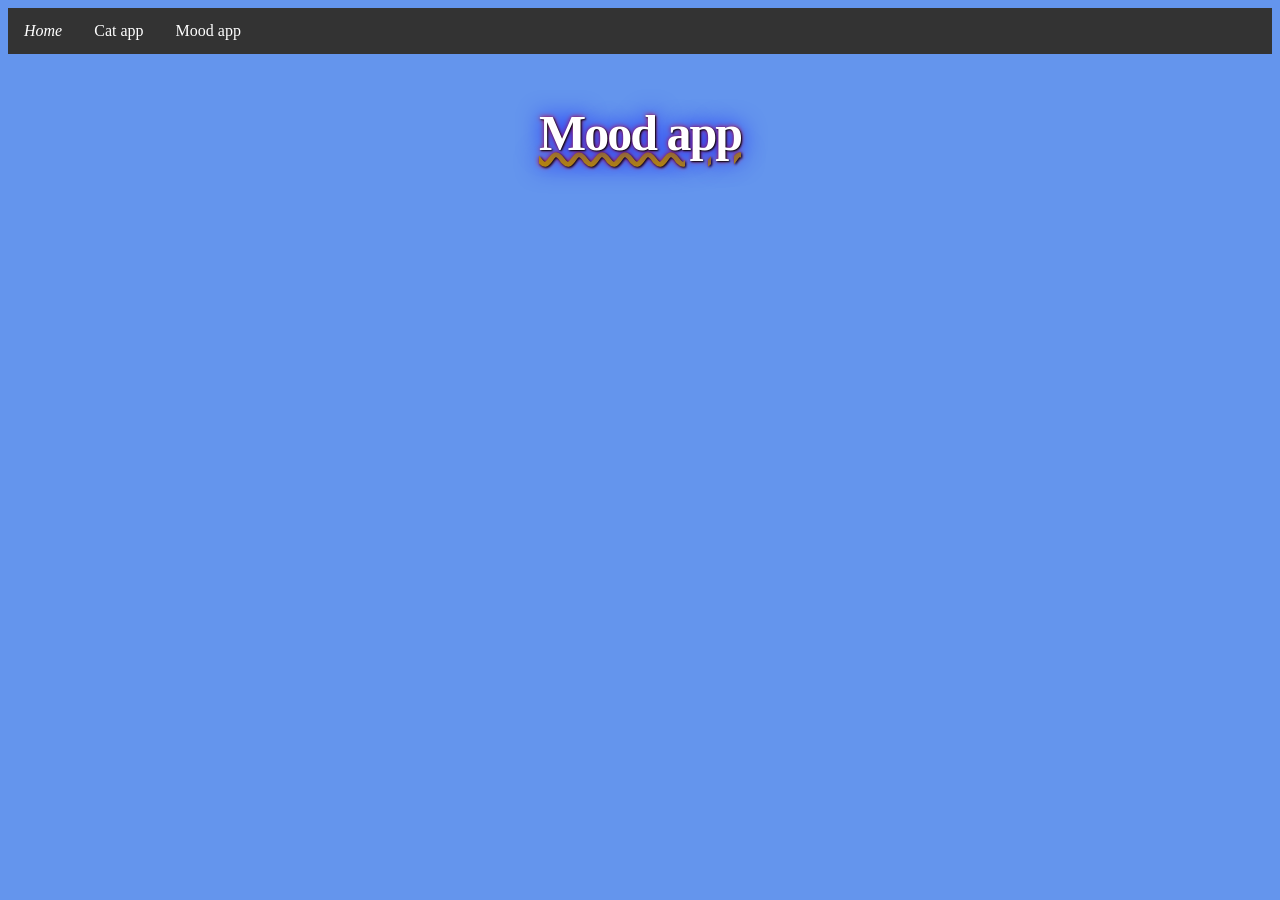
<file: Moodapp.html>
<!doctype html>
<html>
<head>
<meta charset="utf-8">
<title>Mood App</title>
<link href="style.css" rel="stylesheet" type="text/css">
</head>

<body>
	<ul>
  <li><a href="index.html"><em>Home</em></a></li>
  <li><a href="myapp.html">Cat app</a></li>
		<li><a href="Moodapp.html">Mood app</a></li>
</ul>
	<center>
	<h3>Mood app</h3>
	<iframe width="392" height="620" style="border: 0px;" src="https://studio.code.org/projects/applab/Lr8WRJOFcmpMnIh2YZw1FLOCzAbWQ4DZ5sIbz7SRdgR/embed?nosource"></iframe>
	</center>
	
</body>
</html>
</file>
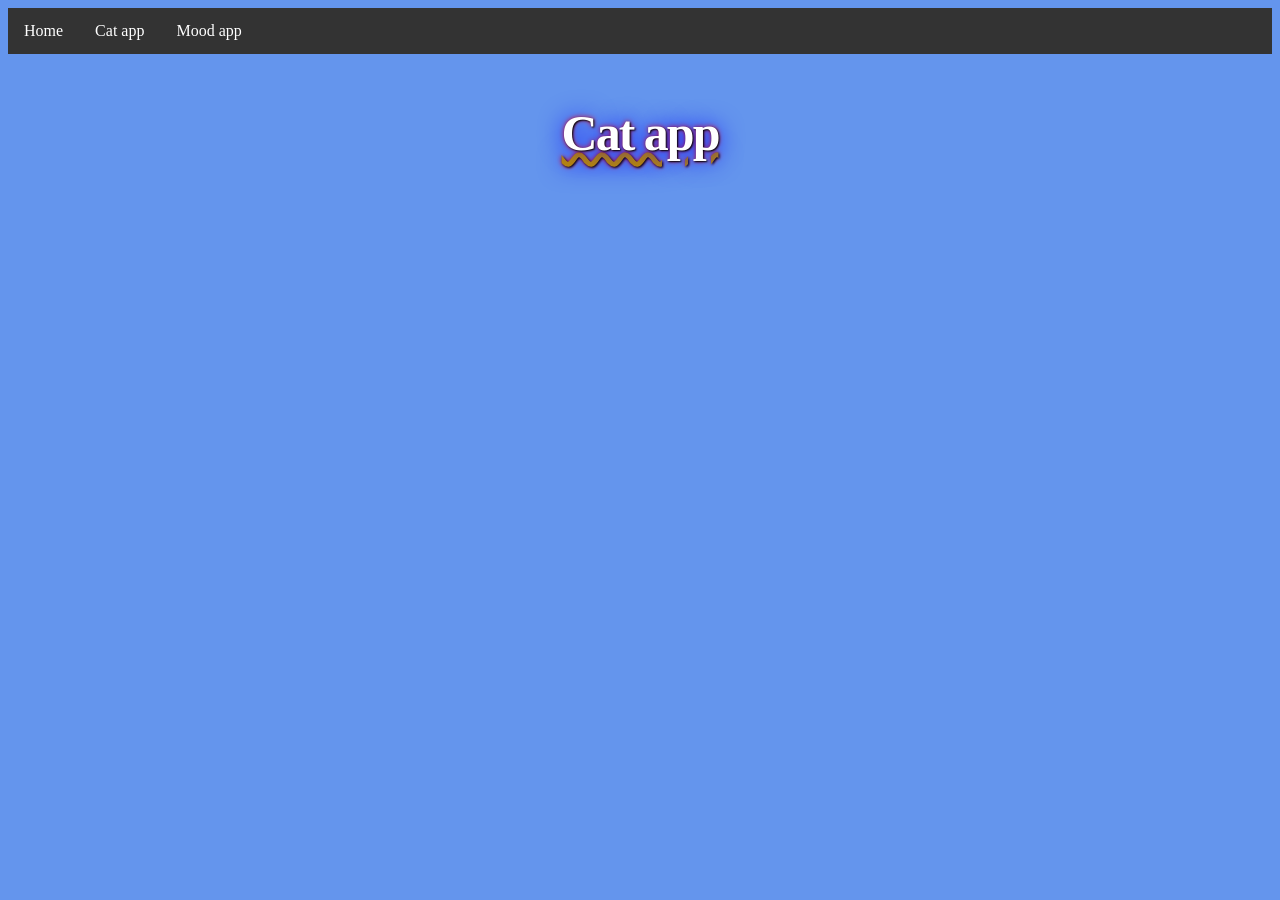
<file: myapp.html>
<!doctype html>
<html>
<head>
<meta charset="utf-8">
<title>Untitled Document</title>
<link href="style.css" rel="stylesheet" type="text/css">
</head>

<body>
	<ul>
  <li><a href="index.html"> Home</a></li>
  <li><a href="myapp.html">Cat app</a></li>
	<li><a href="Moodapp.html">Mood app</a></li>
</ul>
	<center>
	<h3>Cat app</h3>
	<iframe width="392" height="620" style="border: 0px;" src="https://studio.code.org/projects/applab/C9HOSzlNA2_OMUQm-4OpwTbyasxXN6apatqvRPjCBnO/embed?nosource"></iframe>
	</center>
	
</body>
</html>
</file>
<file: style.css>
@charset "utf-8";

body{
	ul {
  list-style-type: none;
  margin: 0;
  padding: 0;
  overflow: hidden;
  background-color: #333333;
}

ul li {
  float: left;
}

ul li a {
  display: block;
  color: white;
  text-align: center;
  padding: 14px 16px;
  text-decoration: none;
}

ul li a:hover {
  background-color: #111111;
}
	
	background-color:cornflowerblue;
}

img{
	width: 1000px;
border-radius:15px;
}

@keyframes growAnim{
	from{width: 1000px}
	to{width: 950px}
}

img:hover{
  animation-name: growAnim;
  animation-duration: 0.5s;
animation-fill-mode: forwards;
	border:dotted gold 5px;
	border-radius: 10%;
}


h3 {
  color: white;
  text-shadow: 1px 1px 2px black, 0 0 25px blue, 0 0 5px red;
	font-size: 50px;
  text-decoration-line: underline;
  text-decoration-color:darkgoldenrod;
  text-decoration-thickness: 5px;
	text-decoration-style: wavy;
 letter-spacing: -2px;
}
</file>
